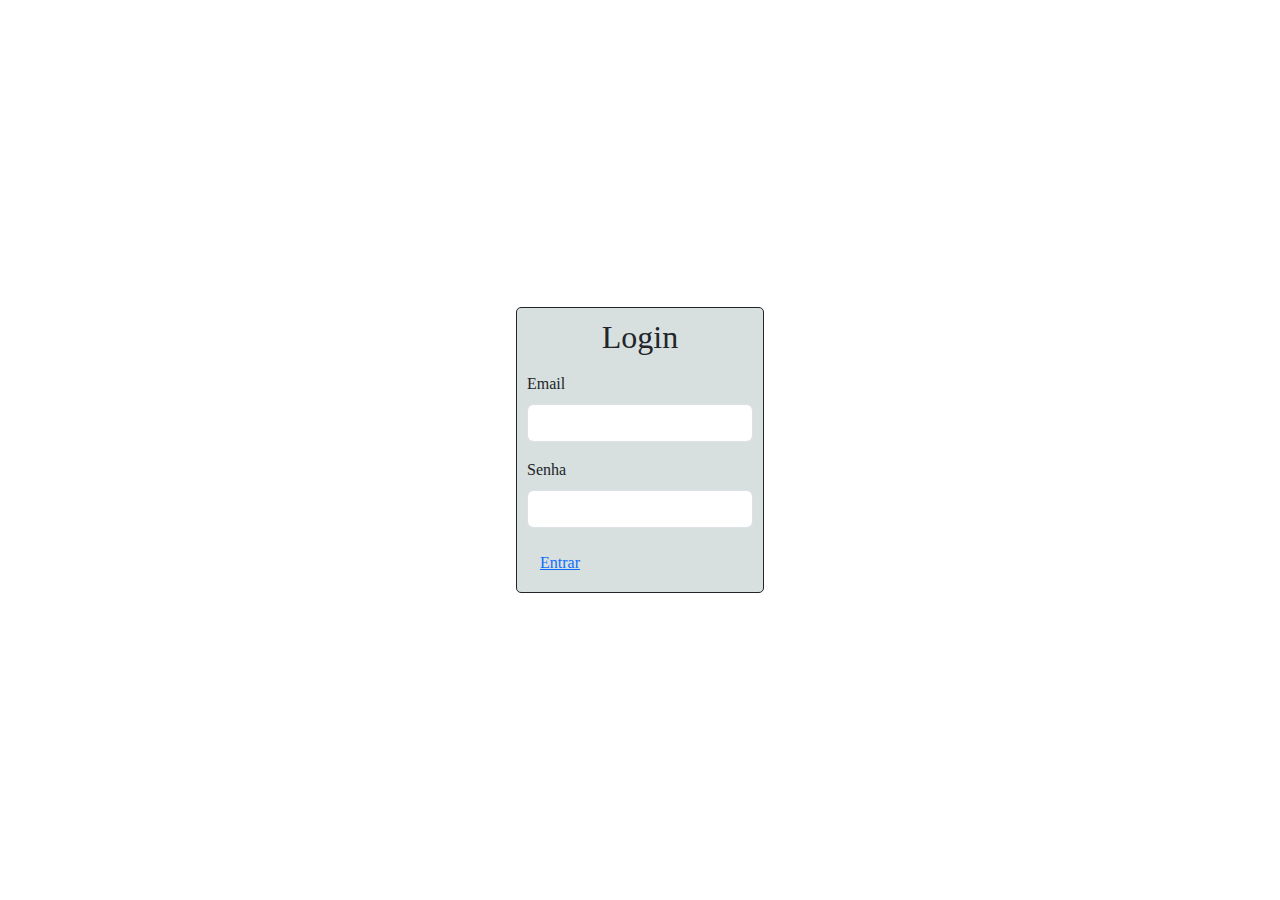
<file: index.html>
<!DOCTYPE html>
<html lang="pt-br">
<head>
    <meta charset="UTF-8">
    <meta name="viewport" content="width=device-width, initial-scale=1.0">
    <link href="https://cdn.jsdelivr.net/npm/bootstrap@5.3.3/dist/css/bootstrap.min.css" rel="stylesheet" integrity="sha384-QWTKZyjpPEjISv5WaRU9OFeRpok6YctnYmDr5pNlyT2bRjXh0JMhjY6hW+ALEwIH" crossorigin="anonymous">
    <link rel="stylesheet" href="./Css/login.css">
    <title>Login</title>
    <style>
        body
        {
            background-color: rgb(255, 255, 255);
            font-family: 'Times New Roman', Times, serif;
        }
    </style>
</head>
<body>

   

    <div class="Container">
       
        <form id="form">
          <div class="mb-3"><h2 style="display: flex; align-items: center; justify-content: center;">Login</h2></div>
            <div class="mb-3">
              <label for="exampleInputEmail1" class="form-label">Email</label>
              <input type="email" class="form-control" id="exampleInputEmail1" aria-describedby="emailHelp">
              
            </div>
            <div class="mb-3">
              <label for="exampleInputPassword1" class="form-label">Senha</label>
              <input type="password" class="form-control" id="exampleInputPassword1">
            </div>
            
            
            <button type="submit" class="btn btn-sucess">
              <a href="home.html">Entrar</a>
            </button>
          </form>
    </div>
    <script src="https://cdn.jsdelivr.net/npm/bootstrap@5.3.3/dist/js/bootstrap.bundle.min.js" integrity="sha384-YvpcrYf0tY3lHB60NNkmXc5s9fDVZLESaAA55NDzOxhy9GkcIdslK1eN7N6jIeHz" crossorigin="anonymous"></script>
</body>
</html>
</file>
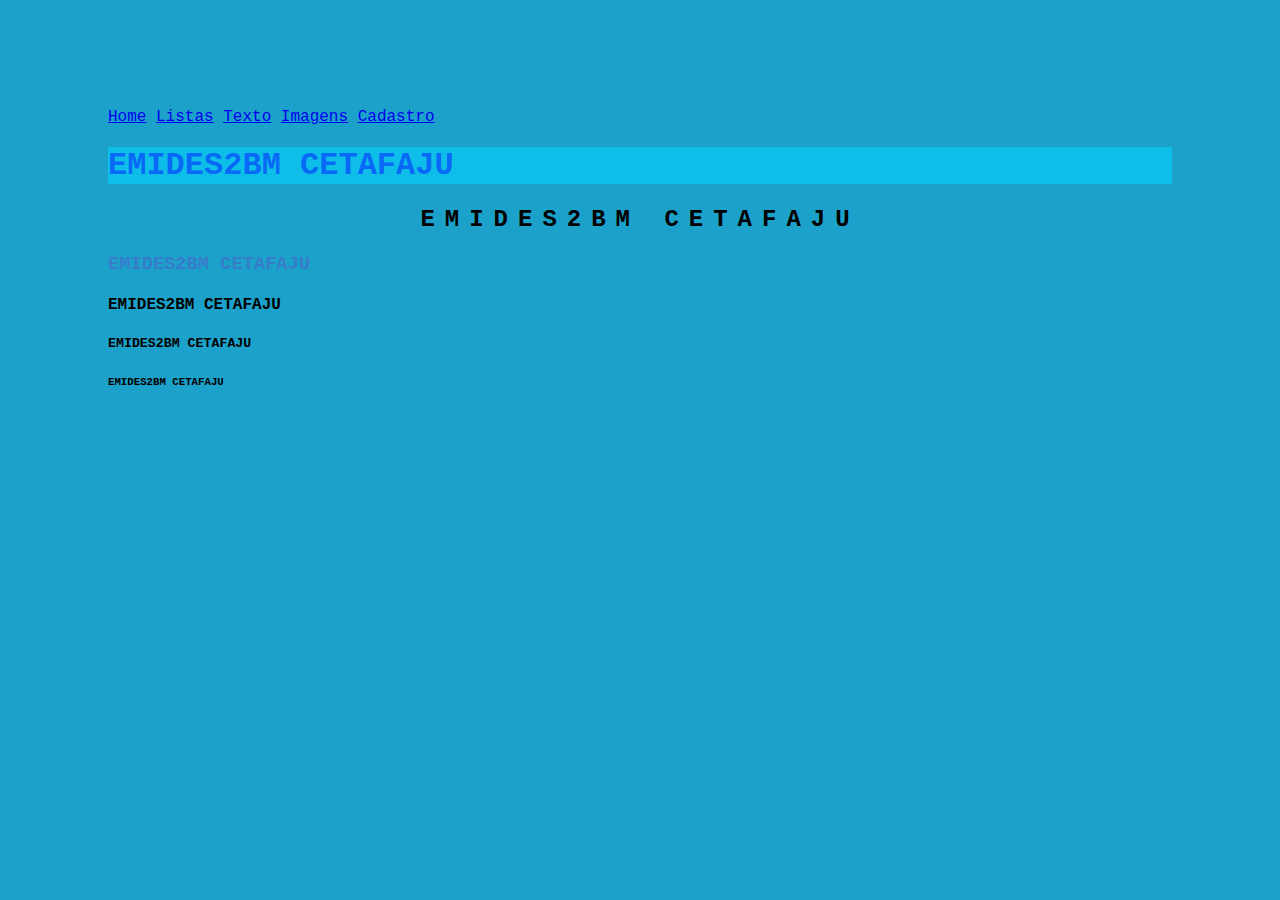
<file: home.html>
<!DOCTYPE html>
<html lang="pt-br">
<head>
    <meta charset="UTF-8">
    <meta name="viewport" content="width=device-width, initial-scale=1.0">
    <link rel="stylesheet" href="./Css/style.css">
    <title>Aula 02</title>
    <style>
        body
        {
            background-color: rgb(28, 162, 202);
            font-family: 'Courier New', Courier, monospace;
        }
    </style>
</head>
<body>
    <a href="home.html">Home</a>
    <a href="listas.html">Listas</a>
    <a href="texto.html">Texto</a>
    <a href="imagens.html">Imagens</a>
    <a href="cadastro.html">Cadastro</a>

    <h1 style="background-color: rgb(15, 189, 233); color: rgba(8, 93, 250, 0.89);">EMIDES2BM CETAFAJU</h1>
    <h2 style="text-align: center; letter-spacing: 10px;">EMIDES2BM CETAFAJU</h2>
    <h3 style="text-transform: uppercase; color: rgb(55, 124, 202)" >EMIDES2BM CETAFAJU</h3>
    <h4>EMIDES2BM CETAFAJU</h4>
    <h5>EMIDES2BM CETAFAJU</h5>
    <h6>EMIDES2BM CETAFAJU</h6>
    
</body>
</html>
</file>
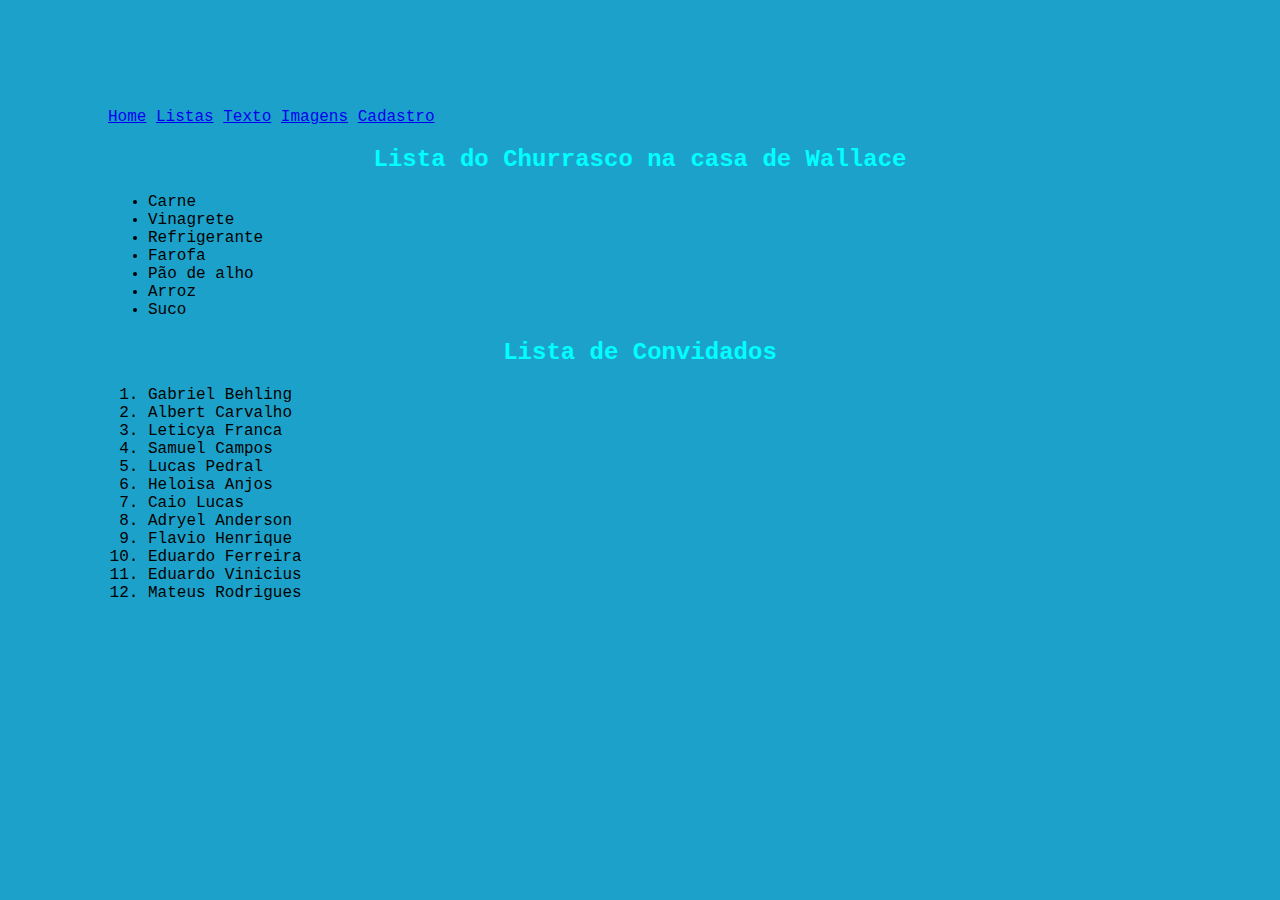
<file: listas.html>
<!DOCTYPE html>
<html lang="pt-br">
<head>
    <meta charset="UTF-8">
    <meta name="viewport" content="width=device-width, initial-scale=1.0"> 
    <link rel="stylesheet" href="./Css/style.css">
    <title>Aula 02</title>
    <style>
        body{
            background-color: rgb(28, 162, 202);
            font-family: 'Courier New', Courier, monospace;
        }
    </style>
</head>
<body>
    <a href="home.html">Home</a>
    <a href="listas.html">Listas</a>
    <a href="texto.html">Texto</a>
    <a href="imagens.html">Imagens</a>
    <a href="cadastro.html">Cadastro</a>

    <h2 style="text-align: center; color: aqua;">Lista do Churrasco na casa de Wallace</h2>
    <ul>
        <li>Carne</li>
        <li>Vinagrete</li>
        <li>Refrigerante</li>
        <li>Farofa</li>
        <li>Pão de alho</li>
        <li>Arroz</li>
        <li>Suco</li>
    </ul>
    <h2 style="text-align: center; color: aqua;">Lista de Convidados</h2>
    <ol>
        <li>Gabriel Behling</li>
        <li>Albert Carvalho</li>
        <li>Leticya Franca</li>
        <li>Samuel Campos</li>
        <li>Lucas Pedral</li>
        <li>Heloisa Anjos</li>
        <li>Caio Lucas</li>
        <li>Adryel Anderson</li>
        <li>Flavio Henrique</li>
        <li>Eduardo Ferreira</li>
        <li>Eduardo Vinicius</li>
        <li>Mateus Rodrigues</li>
    </ol>
</body>
</html>
</file>
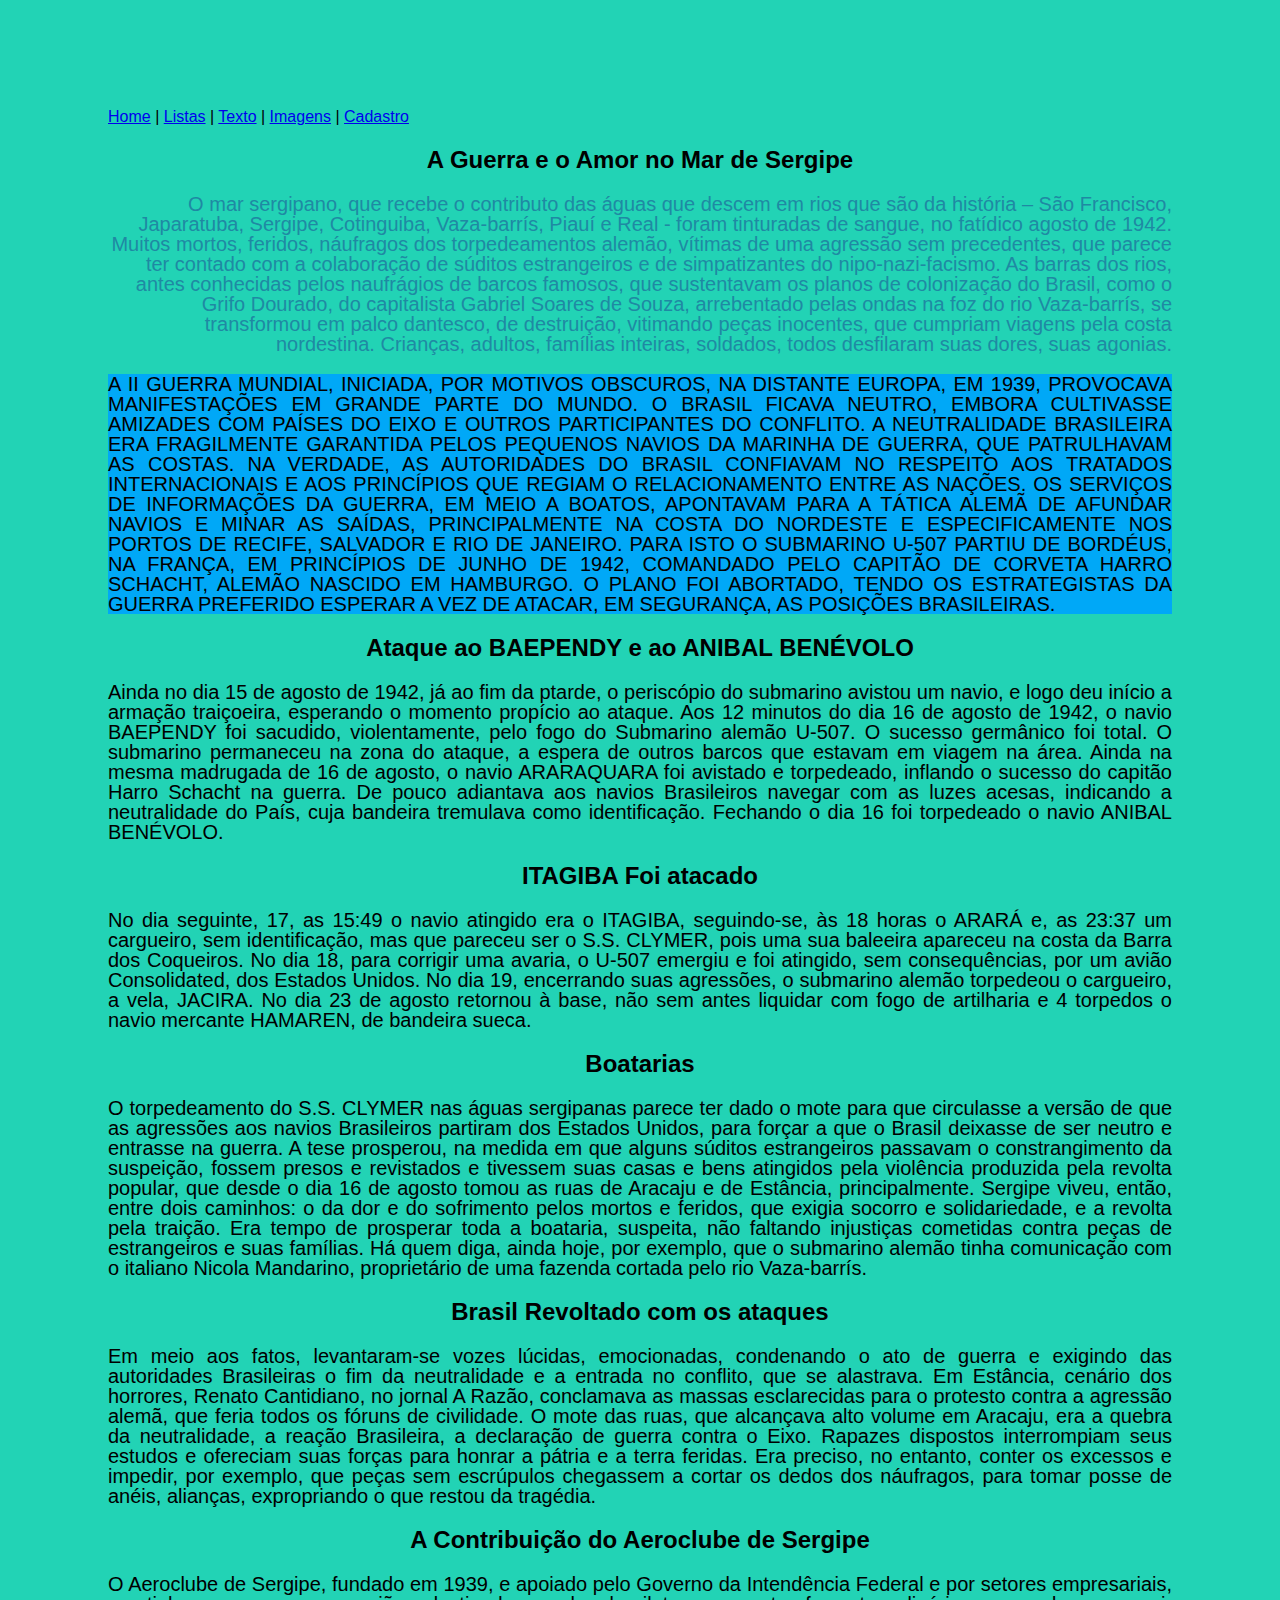
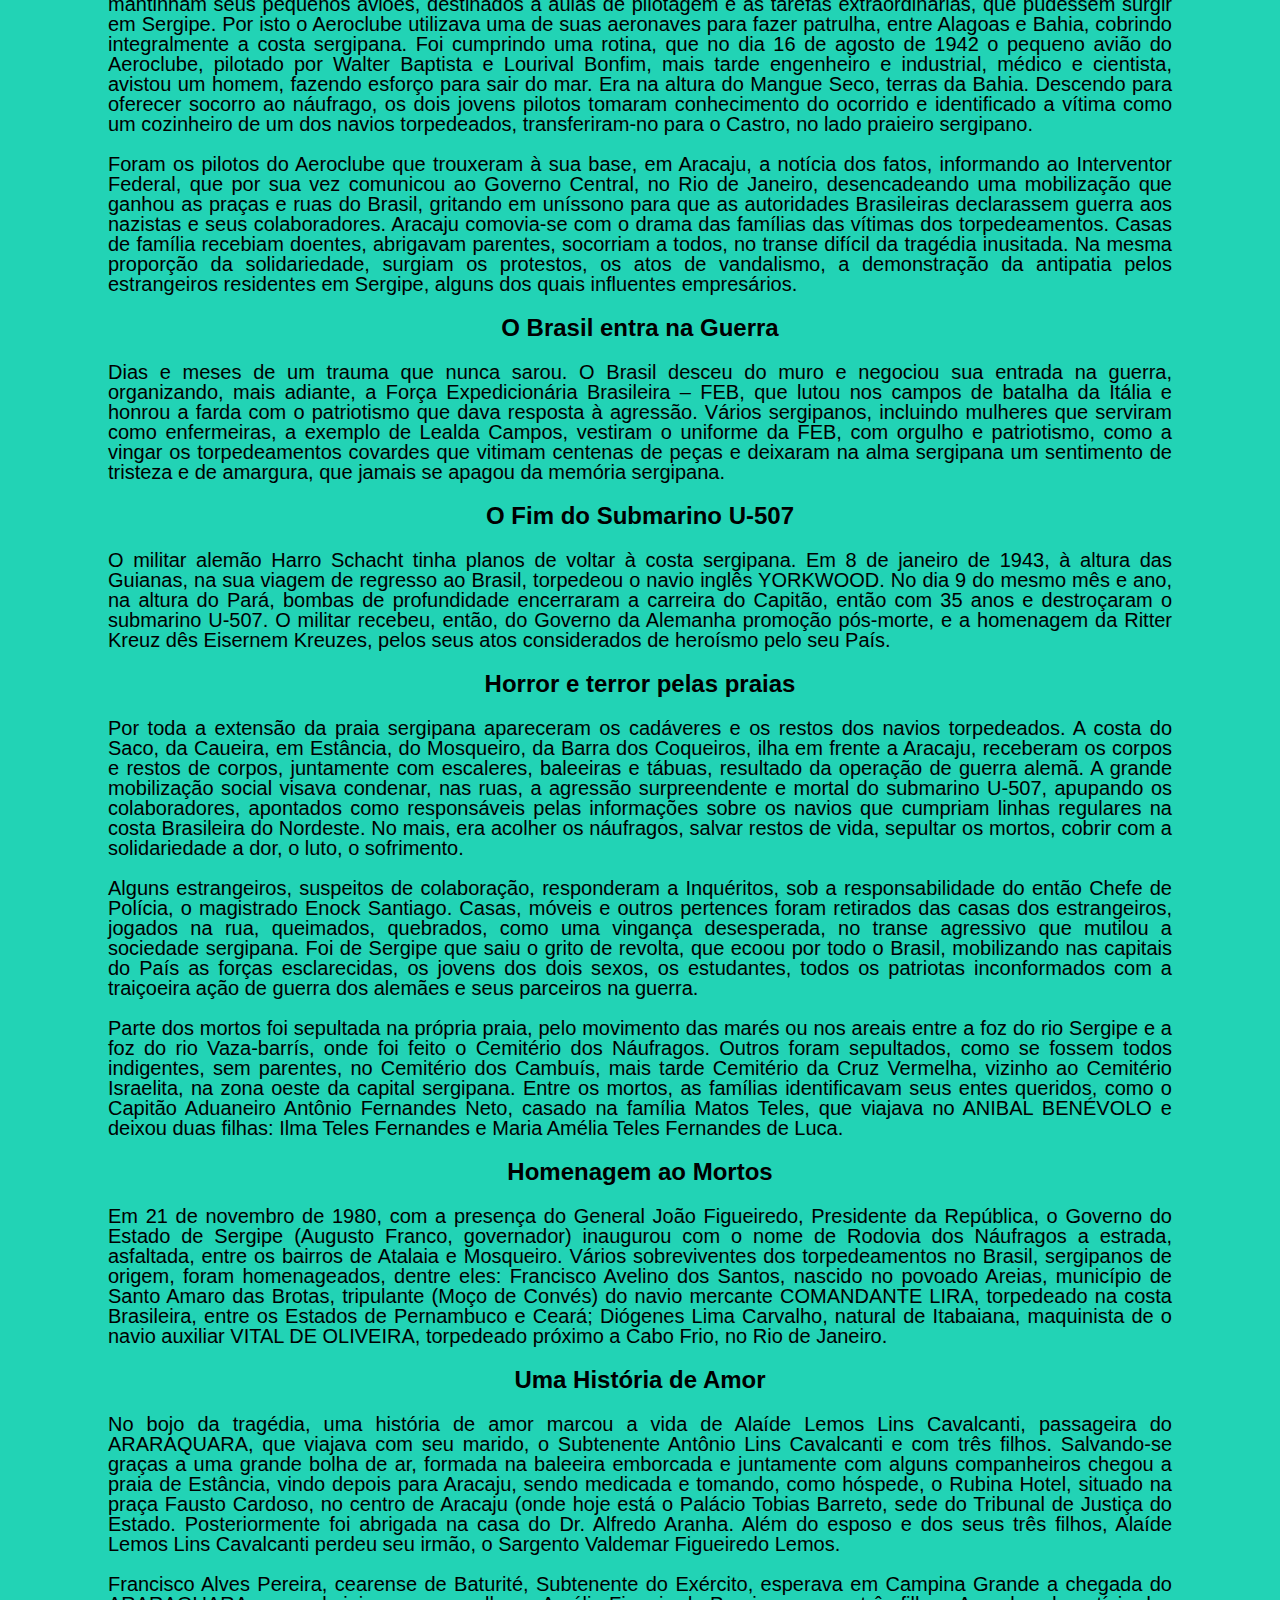
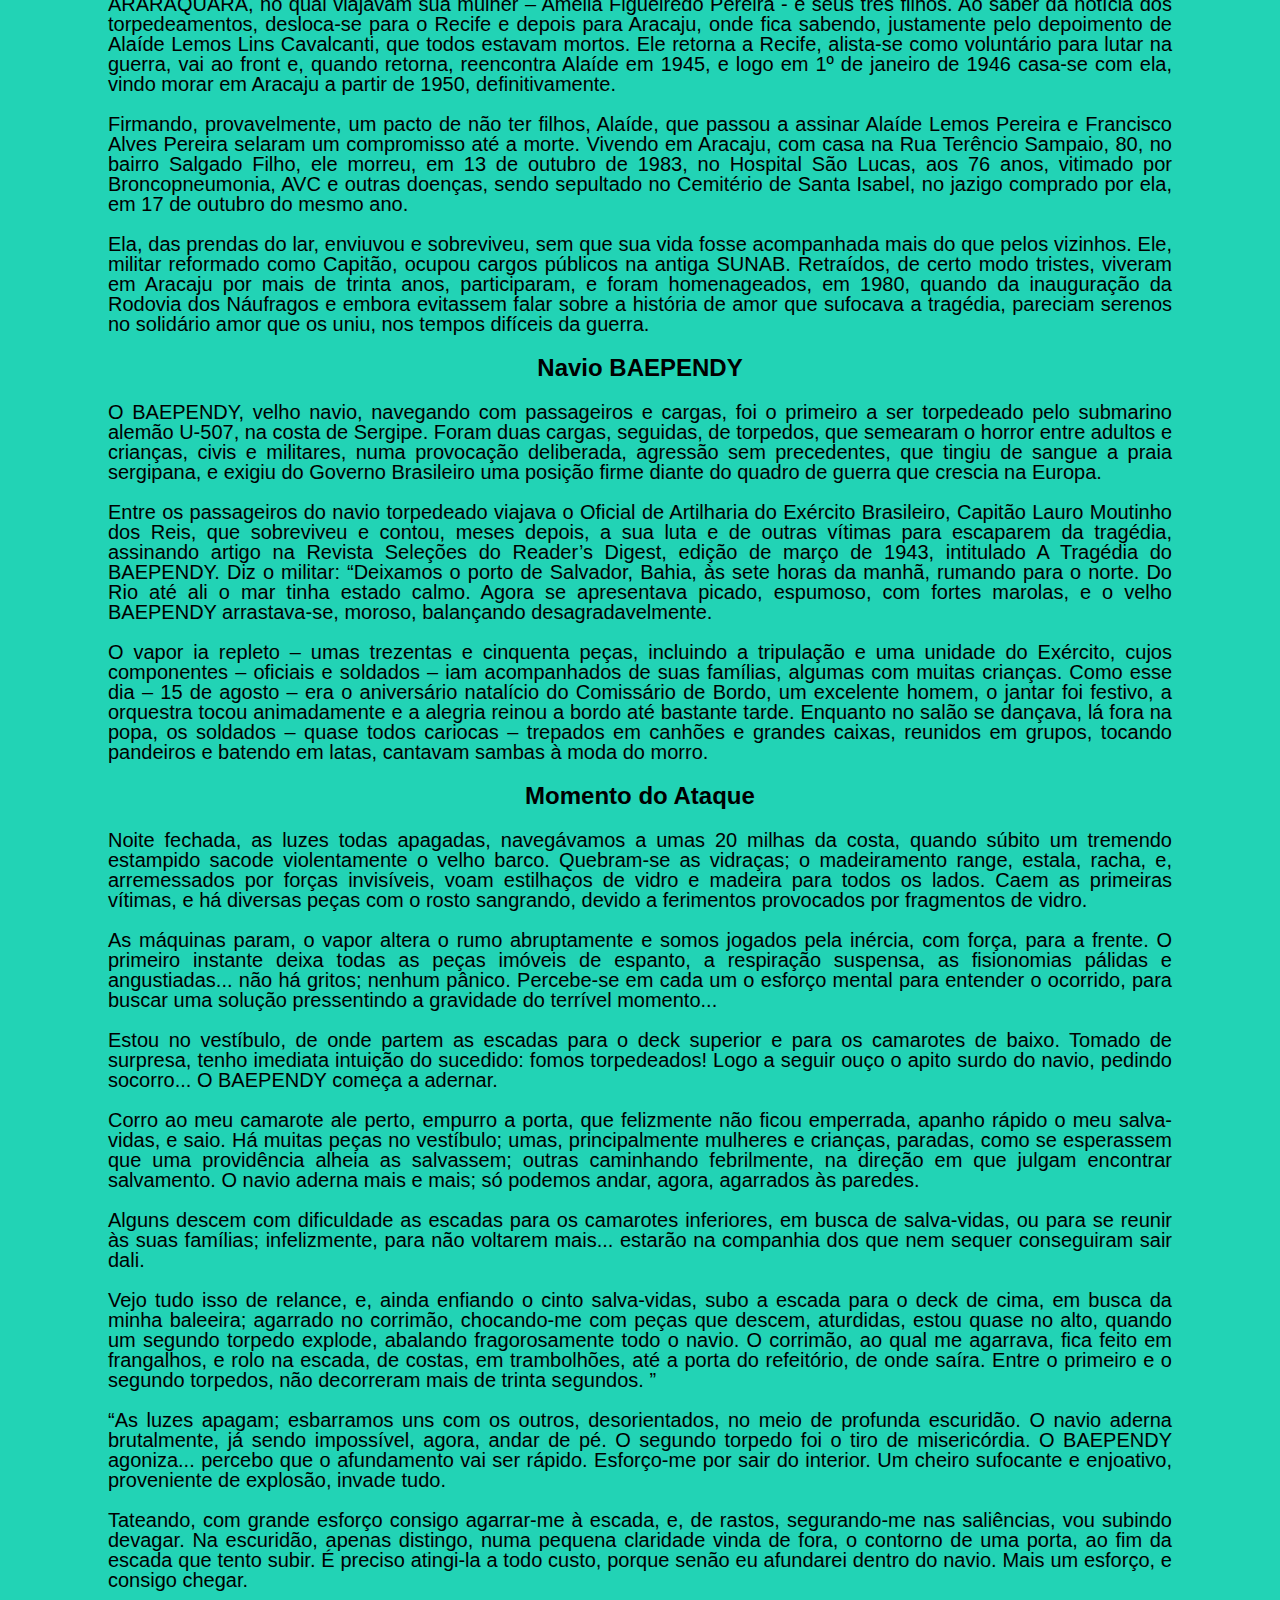
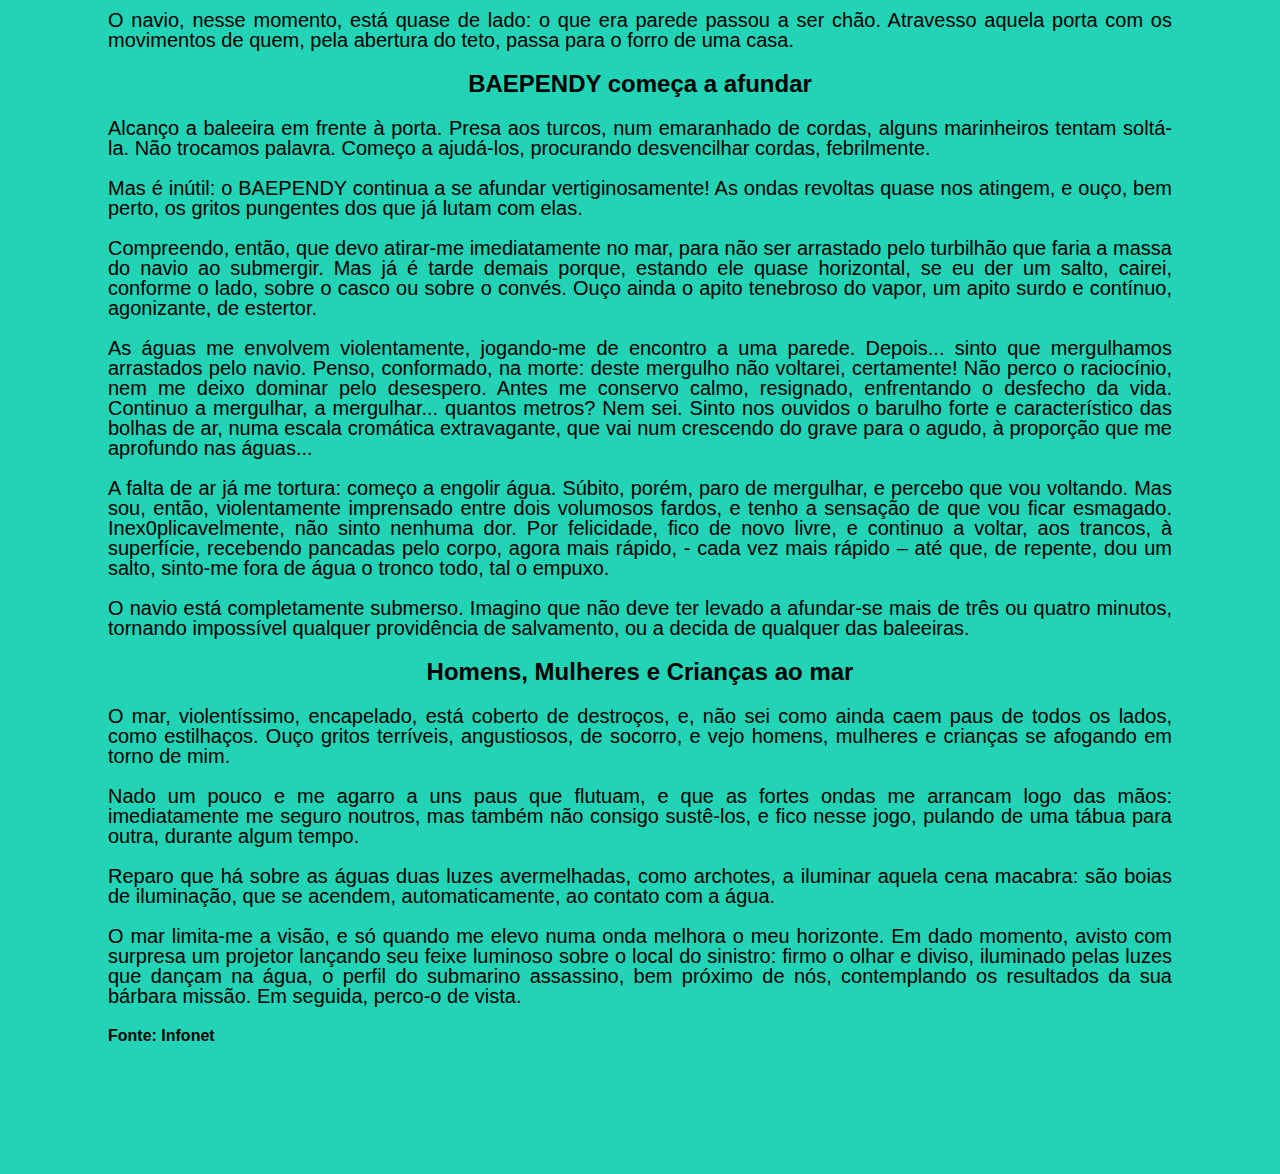
<file: texto.html>
<!DOCTYPE html>
<html lang="pt-br">

<head>
    <meta charset="UTF-8">
    <meta name="viewport" content="width=device-width, initial-scale=1.0">
    <title>Aula 01 HTML - Texto </title>

    <link rel="stylesheet" href="./Css/style.css">
</head>

<body>
    <a href="home.html">Home</a> |
    <a href="listas.html">Listas</a> |
    <a href="texto.html">Texto</a> |
    <a href="imagens.html">Imagens</a> |
    <a href="cadastro.html">Cadastro</a>

    <h2>A Guerra e o Amor no Mar de Sergipe</h2>

    <p id="txt01">O mar sergipano, que recebe o contributo das águas que descem em rios que são da história – São Francisco,
        Japaratuba, Sergipe, Cotinguiba, Vaza-barrís, Piauí e Real - foram tinturadas de sangue, no fatídico agosto de
        1942. Muitos mortos, feridos, náufragos dos torpedeamentos alemão, vítimas de uma agressão sem precedentes, que
        parece ter contado com a colaboração de súditos estrangeiros e de simpatizantes do nipo-nazi-facismo. As barras
        dos rios, antes conhecidas pelos naufrágios de barcos famosos, que sustentavam os planos de colonização do
        Brasil, como o Grifo Dourado, do capitalista Gabriel Soares de Souza, arrebentado pelas ondas na foz do rio
        Vaza-barrís, se transformou em palco dantesco, de destruição, vitimando peças inocentes, que cumpriam viagens
        pela costa nordestina. Crianças, adultos, famílias inteiras, soldados, todos desfilaram suas dores, suas
        agonias.</p>
    <p id="txt02">A II Guerra Mundial, iniciada, por motivos obscuros, na distante Europa, em 1939, provocava manifestações em
        grande parte do mundo. O Brasil ficava neutro, embora cultivasse amizades com países do Eixo e outros
        participantes do conflito. A neutralidade Brasileira era fragilmente garantida pelos pequenos navios da Marinha
        de Guerra, que patrulhavam as costas. Na verdade, as autoridades do Brasil confiavam no respeito aos tratados
        internacionais e aos princípios que regiam o relacionamento entre as Nações. Os serviços de informações da
        guerra, em meio a boatos, apontavam para a tática alemã de afundar navios e minar as saídas, principalmente na
        costa do Nordeste e especificamente nos portos de Recife, Salvador e Rio de Janeiro. Para isto o submarino U-507
        partiu de Bordéus, na França, em princípios de junho de 1942, comandado pelo Capitão de Corveta Harro Schacht,
        alemão nascido em Hamburgo. O plano foi abortado, tendo os estrategistas da guerra preferido esperar a vez de
        atacar, em segurança, as posições Brasileiras.</p>

    <h2>Ataque ao BAEPENDY e ao ANIBAL BENÉVOLO</h2>

    <p class="txt">Ainda no dia 15 de agosto de 1942, já ao fim da ptarde, o periscópio do submarino avistou um navio, e logo deu
        início a armação traiçoeira, esperando o momento propício ao ataque. Aos 12 minutos do dia 16 de agosto de 1942,
        o navio BAEPENDY foi sacudido, violentamente, pelo fogo do Submarino alemão U-507. O sucesso germânico foi
        total. O submarino permaneceu na zona do ataque, a espera de outros barcos que estavam em viagem na área. Ainda
        na mesma madrugada de 16 de agosto, o navio ARARAQUARA foi avistado e torpedeado, inflando o sucesso do capitão
        Harro Schacht na guerra. De pouco adiantava aos navios Brasileiros navegar com as luzes acesas, indicando a
        neutralidade do País, cuja bandeira tremulava como identificação. Fechando o dia 16 foi torpedeado o navio
        ANIBAL BENÉVOLO. </p>

    <h2>ITAGIBA Foi atacado</h2>

    <p>No dia seguinte, 17, as 15:49 o navio atingido era o ITAGIBA, seguindo-se, às 18 horas o ARARÁ e, as 23:37 um
        cargueiro, sem identificação, mas que pareceu ser o S.S. CLYMER, pois uma sua baleeira apareceu na costa da
        Barra dos Coqueiros. No dia 18, para corrigir uma avaria, o U-507 emergiu e foi atingido, sem consequências, por
        um avião Consolidated, dos Estados Unidos. No dia 19, encerrando suas agressões, o submarino alemão torpedeou o
        cargueiro, a vela, JACIRA. No dia 23 de agosto retornou à base, não sem antes liquidar com fogo de artilharia e
        4 torpedos o navio mercante HAMAREN, de bandeira sueca.</p>

    <h2>Boatarias </h2>

    <p class="txt">O torpedeamento do S.S. CLYMER nas águas sergipanas parece ter dado o mote para que circulasse a versão de que as
        agressões aos navios Brasileiros partiram dos Estados Unidos, para forçar a que o Brasil deixasse de ser neutro
        e entrasse na guerra. A tese prosperou, na medida em que alguns súditos estrangeiros passavam o constrangimento
        da suspeição, fossem presos e revistados e tivessem suas casas e bens atingidos pela violência produzida pela
        revolta popular, que desde o dia 16 de agosto tomou as ruas de Aracaju e de Estância, principalmente. Sergipe
        viveu, então, entre dois caminhos: o da dor e do sofrimento pelos mortos e feridos, que exigia socorro e
        solidariedade, e a revolta pela traição. Era tempo de prosperar toda a boataria, suspeita, não faltando
        injustiças cometidas contra peças de estrangeiros e suas famílias. Há quem diga, ainda hoje, por exemplo, que o
        submarino alemão tinha comunicação com o italiano Nicola Mandarino, proprietário de uma fazenda cortada pelo rio
        Vaza-barrís.</p>

    <h2>Brasil Revoltado com os ataques</h2>

    <p class="txt">Em meio aos fatos, levantaram-se vozes lúcidas, emocionadas, condenando o ato de guerra e exigindo das
        autoridades Brasileiras o fim da neutralidade e a entrada no conflito, que se alastrava. Em Estância, cenário
        dos horrores, Renato Cantidiano, no jornal A Razão, conclamava as massas esclarecidas para o protesto contra a
        agressão alemã, que feria todos os fóruns de civilidade. O mote das ruas, que alcançava alto volume em Aracaju,
        era a quebra da neutralidade, a reação Brasileira, a declaração de guerra contra o Eixo. Rapazes dispostos
        interrompiam seus estudos e ofereciam suas forças para honrar a pátria e a terra feridas. Era preciso, no
        entanto, conter os excessos e impedir, por exemplo, que peças sem escrúpulos chegassem a cortar os dedos dos
        náufragos, para tomar posse de anéis, alianças, expropriando o que restou da tragédia.</p>

    <h2 class="txt">A Contribuição do Aeroclube de Sergipe</h2>

    <p>O Aeroclube de Sergipe, fundado em 1939, e apoiado pelo Governo da Intendência Federal e por setores
        empresariais, mantinham seus pequenos aviões, destinados a aulas de pilotagem e as tarefas extraordinárias, que
        pudessem surgir em Sergipe. Por isto o Aeroclube utilizava uma de suas aeronaves para fazer patrulha, entre
        Alagoas e Bahia, cobrindo integralmente a costa sergipana. Foi cumprindo uma rotina, que no dia 16 de agosto de
        1942 o pequeno avião do Aeroclube, pilotado por Walter Baptista e Lourival Bonfim, mais tarde engenheiro e
        industrial, médico e cientista, avistou um homem, fazendo esforço para sair do mar. Era na altura do Mangue
        Seco, terras da Bahia. Descendo para oferecer socorro ao náufrago, os dois jovens pilotos tomaram conhecimento
        do ocorrido e identificado a vítima como um cozinheiro de um dos navios torpedeados, transferiram-no para o
        Castro, no lado praieiro sergipano.</p>
    <p class="txt">Foram os pilotos do Aeroclube que trouxeram à sua base, em Aracaju, a notícia dos fatos, informando ao
        Interventor Federal, que por sua vez comunicou ao Governo Central, no Rio de Janeiro, desencadeando uma
        mobilização que ganhou as praças e ruas do Brasil, gritando em uníssono para que as autoridades Brasileiras
        declarassem guerra aos nazistas e seus colaboradores. Aracaju comovia-se com o drama das famílias das vítimas
        dos torpedeamentos. Casas de família recebiam doentes, abrigavam parentes, socorriam a todos, no transe difícil
        da tragédia inusitada. Na mesma proporção da solidariedade, surgiam os protestos, os atos de vandalismo, a
        demonstração da antipatia pelos estrangeiros residentes em Sergipe, alguns dos quais influentes empresários.</p>

    <h2 class="txt">O Brasil entra na Guerra</h2>

    <p>Dias e meses de um trauma que nunca sarou. O Brasil desceu do muro e negociou sua entrada na guerra, organizando,
        mais adiante, a Força Expedicionária Brasileira – FEB, que lutou nos campos de batalha da Itália e honrou a
        farda com o patriotismo que dava resposta à agressão. Vários sergipanos, incluindo mulheres que serviram como
        enfermeiras, a exemplo de Lealda Campos, vestiram o uniforme da FEB, com orgulho e patriotismo, como a vingar os
        torpedeamentos covardes que vitimam centenas de peças e deixaram na alma sergipana um sentimento de tristeza e
        de amargura, que jamais se apagou da memória sergipana.</p>

    <h2>O Fim do Submarino U-507</h2>

    <p>O militar alemão Harro Schacht tinha planos de voltar à costa sergipana. Em 8 de janeiro de 1943, à altura das
        Guianas, na sua viagem de regresso ao Brasil, torpedeou o navio inglês YORKWOOD. No dia 9 do mesmo mês e ano, na
        altura do Pará, bombas de profundidade encerraram a carreira do Capitão, então com 35 anos e destroçaram o
        submarino U-507. O militar recebeu, então, do Governo da Alemanha promoção pós-morte, e a homenagem da Ritter
        Kreuz dês Eisernem Kreuzes, pelos seus atos considerados de heroísmo pelo seu País.</p>

    <h2>Horror e terror pelas praias</h2>

    <p>Por toda a extensão da praia sergipana apareceram os cadáveres e os restos dos navios torpedeados. A costa do
        Saco, da Caueira, em Estância, do Mosqueiro, da Barra dos Coqueiros, ilha em frente a Aracaju, receberam os
        corpos e restos de corpos, juntamente com escaleres, baleeiras e tábuas, resultado da operação de guerra alemã.
        A grande mobilização social visava condenar, nas ruas, a agressão surpreendente e mortal do submarino U-507,
        apupando os colaboradores, apontados como responsáveis pelas informações sobre os navios que cumpriam linhas
        regulares na costa Brasileira do Nordeste. No mais, era acolher os náufragos, salvar restos de vida, sepultar os
        mortos, cobrir com a solidariedade a dor, o luto, o sofrimento.</p>
    <p>Alguns estrangeiros, suspeitos de colaboração, responderam a Inquéritos, sob a responsabilidade do então Chefe de
        Polícia, o magistrado Enock Santiago. Casas, móveis e outros pertences foram retirados das casas dos
        estrangeiros, jogados na rua, queimados, quebrados, como uma vingança desesperada, no transe agressivo que
        mutilou a sociedade sergipana. Foi de Sergipe que saiu o grito de revolta, que ecoou por todo o Brasil,
        mobilizando nas capitais do País as forças esclarecidas, os jovens dos dois sexos, os estudantes, todos os
        patriotas inconformados com a traiçoeira ação de guerra dos alemães e seus parceiros na guerra.</p>
    <p>Parte dos mortos foi sepultada na própria praia, pelo movimento das marés ou nos areais entre a foz do rio
        Sergipe e a foz do rio Vaza-barrís, onde foi feito o Cemitério dos Náufragos. Outros foram sepultados, como se
        fossem todos indigentes, sem parentes, no Cemitério dos Cambuís, mais tarde Cemitério da Cruz Vermelha, vizinho
        ao Cemitério Israelita, na zona oeste da capital sergipana. Entre os mortos, as famílias identificavam seus
        entes queridos, como o Capitão Aduaneiro Antônio Fernandes Neto, casado na família Matos Teles, que viajava no
        ANIBAL BENÉVOLO e deixou duas filhas: Ilma Teles Fernandes e Maria Amélia Teles Fernandes de Luca.</p>

    <h2>Homenagem ao Mortos</h2>

    <p>Em 21 de novembro de 1980, com a presença do General João Figueiredo, Presidente da República, o Governo do
        Estado de Sergipe (Augusto Franco, governador) inaugurou com o nome de Rodovia dos Náufragos a estrada,
        asfaltada, entre os bairros de Atalaia e Mosqueiro. Vários sobreviventes dos torpedeamentos no Brasil,
        sergipanos de origem, foram homenageados, dentre eles: Francisco Avelino dos Santos, nascido no povoado Areias,
        município de Santo Amaro das Brotas, tripulante (Moço de Convés) do navio mercante COMANDANTE LIRA, torpedeado
        na costa Brasileira, entre os Estados de Pernambuco e Ceará; Diógenes Lima Carvalho, natural de Itabaiana,
        maquinista de o navio auxiliar VITAL DE OLIVEIRA, torpedeado próximo a Cabo Frio, no Rio de Janeiro.</p>

    <h2>Uma História de Amor</h2>

    <p>No bojo da tragédia, uma história de amor marcou a vida de Alaíde Lemos Lins Cavalcanti, passageira do
        ARARAQUARA, que viajava com seu marido, o Subtenente Antônio Lins Cavalcanti e com três filhos. Salvando-se
        graças a uma grande bolha de ar, formada na baleeira emborcada e juntamente com alguns companheiros chegou a
        praia de Estância, vindo depois para Aracaju, sendo medicada e tomando, como hóspede, o Rubina Hotel, situado na
        praça Fausto Cardoso, no centro de Aracaju (onde hoje está o Palácio Tobias Barreto, sede do Tribunal de Justiça
        do Estado. Posteriormente foi abrigada na casa do Dr. Alfredo Aranha. Além do esposo e dos seus três filhos,
        Alaíde Lemos Lins Cavalcanti perdeu seu irmão, o Sargento Valdemar Figueiredo Lemos.</p>
    <p>Francisco Alves Pereira, cearense de Baturité, Subtenente do Exército, esperava em Campina Grande a chegada do
        ARARAQUARA, no qual viajavam sua mulher – Amélia Figueiredo Pereira - e seus três filhos. Ao saber da notícia
        dos torpedeamentos, desloca-se para o Recife e depois para Aracaju, onde fica sabendo, justamente pelo
        depoimento de Alaíde Lemos Lins Cavalcanti, que todos estavam mortos. Ele retorna a Recife, alista-se como
        voluntário para lutar na guerra, vai ao front e, quando retorna, reencontra Alaíde em 1945, e logo em 1º de
        janeiro de 1946 casa-se com ela, vindo morar em Aracaju a partir de 1950, definitivamente.</p>
    <p>Firmando, provavelmente, um pacto de não ter filhos, Alaíde, que passou a assinar Alaíde Lemos Pereira e
        Francisco Alves Pereira selaram um compromisso até a morte. Vivendo em Aracaju, com casa na Rua Terêncio
        Sampaio, 80, no bairro Salgado Filho, ele morreu, em 13 de outubro de 1983, no Hospital São Lucas, aos 76 anos,
        vitimado por Broncopneumonia, AVC e outras doenças, sendo sepultado no Cemitério de Santa Isabel, no jazigo
        comprado por ela, em 17 de outubro do mesmo ano.</p>
    <p>Ela, das prendas do lar, enviuvou e sobreviveu, sem que sua vida fosse acompanhada mais do que pelos vizinhos.
        Ele, militar reformado como Capitão, ocupou cargos públicos na antiga SUNAB. Retraídos, de certo modo tristes,
        viveram em Aracaju por mais de trinta anos, participaram, e foram homenageados, em 1980, quando da inauguração
        da Rodovia dos Náufragos e embora evitassem falar sobre a história de amor que sufocava a tragédia, pareciam
        serenos no solidário amor que os uniu, nos tempos difíceis da guerra.</p>

    <h2>Navio BAEPENDY</h2>

    <p>O BAEPENDY, velho navio, navegando com passageiros e cargas, foi o primeiro a ser torpedeado pelo submarino
        alemão U-507, na costa de Sergipe. Foram duas cargas, seguidas, de torpedos, que semearam o horror entre adultos
        e crianças, civis e militares, numa provocação deliberada, agressão sem precedentes, que tingiu de sangue a
        praia sergipana, e exigiu do Governo Brasileiro uma posição firme diante do quadro de guerra que crescia na
        Europa.</p>
    <p>Entre os passageiros do navio torpedeado viajava o Oficial de Artilharia do Exército Brasileiro, Capitão Lauro
        Moutinho dos Reis, que sobreviveu e contou, meses depois, a sua luta e de outras vítimas para escaparem da
        tragédia, assinando artigo na Revista Seleções do Reader’s Digest, edição de março de 1943, intitulado A
        Tragédia do BAEPENDY. Diz o militar: “Deixamos o porto de Salvador, Bahia, às sete horas da manhã, rumando para
        o norte. Do Rio até ali o mar tinha estado calmo. Agora se apresentava picado, espumoso, com fortes marolas, e o
        velho BAEPENDY arrastava-se, moroso, balançando desagradavelmente.</p>
    <p>O vapor ia repleto – umas trezentas e cinquenta peças, incluindo a tripulação e uma unidade do Exército, cujos
        componentes – oficiais e soldados – iam acompanhados de suas famílias, algumas com muitas crianças. Como esse
        dia – 15 de agosto – era o aniversário natalício do Comissário de Bordo, um excelente homem, o jantar foi
        festivo, a orquestra tocou animadamente e a alegria reinou a bordo até bastante tarde. Enquanto no salão se
        dançava, lá fora na popa, os soldados – quase todos cariocas – trepados em canhões e grandes caixas, reunidos em
        grupos, tocando pandeiros e batendo em latas, cantavam sambas à moda do morro.</p>

    <h2>Momento do Ataque</h2>

    <p>Noite fechada, as luzes todas apagadas, navegávamos a umas 20 milhas da costa, quando súbito um tremendo
        estampido sacode violentamente o velho barco. Quebram-se as vidraças; o madeiramento range, estala, racha, e,
        arremessados por forças invisíveis, voam estilhaços de vidro e madeira para todos os lados. Caem as primeiras
        vítimas, e há diversas peças com o rosto sangrando, devido a ferimentos provocados por fragmentos de vidro.</p>
    <p>As máquinas param, o vapor altera o rumo abruptamente e somos jogados pela inércia, com força, para a frente. O
        primeiro instante deixa todas as peças imóveis de espanto, a respiração suspensa, as fisionomias pálidas e
        angustiadas... não há gritos; nenhum pânico. Percebe-se em cada um o esforço mental para entender o ocorrido,
        para buscar uma solução pressentindo a gravidade do terrível momento...</p>
    <p>Estou no vestíbulo, de onde partem as escadas para o deck superior e para os camarotes de baixo. Tomado de
        surpresa, tenho imediata intuição do sucedido: fomos torpedeados! Logo a seguir ouço o apito surdo do navio,
        pedindo socorro... O BAEPENDY começa a adernar.</p>
    <p>Corro ao meu camarote ale perto, empurro a porta, que felizmente não ficou emperrada, apanho rápido o meu
        salva-vidas, e saio.
        Há muitas peças no vestíbulo; umas, principalmente mulheres e crianças, paradas, como se esperassem que uma
        providência alheia as salvassem; outras caminhando febrilmente, na direção em que julgam encontrar salvamento. O
        navio aderna mais e mais; só podemos andar, agora, agarrados às paredes.</p>
    <p>Alguns descem com dificuldade as escadas para os camarotes inferiores, em busca de salva-vidas, ou para se reunir
        às suas famílias; infelizmente, para não voltarem mais... estarão na companhia dos que nem sequer conseguiram
        sair dali.</p>
    <p>Vejo tudo isso de relance, e, ainda enfiando o cinto salva-vidas, subo a escada para o deck de cima, em busca da
        minha baleeira; agarrado no corrimão, chocando-me com peças que descem, aturdidas, estou quase no alto, quando
        um segundo torpedo explode, abalando fragorosamente todo o navio. O corrimão, ao qual me agarrava, fica feito em
        frangalhos, e rolo na escada, de costas, em trambolhões, até a porta do refeitório, de onde saíra. Entre o
        primeiro e o segundo torpedos, não decorreram mais de trinta segundos. ” </p>
    <p>“As luzes apagam; esbarramos uns com os outros, desorientados, no meio de profunda escuridão. O navio aderna
        brutalmente, já sendo impossível, agora, andar de pé. O segundo torpedo foi o tiro de misericórdia. O BAEPENDY
        agoniza... percebo que o afundamento vai ser rápido. Esforço-me por sair do interior. Um cheiro sufocante e
        enjoativo, proveniente de explosão, invade tudo.</p>
    <p>Tateando, com grande esforço consigo agarrar-me à escada, e, de rastos, segurando-me nas saliências, vou subindo
        devagar. Na escuridão, apenas distingo, numa pequena claridade vinda de fora, o contorno de uma porta, ao fim da
        escada que tento subir. É preciso atingi-la a todo custo, porque senão eu afundarei dentro do navio. Mais um
        esforço, e consigo chegar.</p>
    <p>O navio, nesse momento, está quase de lado: o que era parede passou a ser chão. Atravesso aquela porta com os
        movimentos de quem, pela abertura do teto, passa para o forro de uma casa.</p>

    <h2>BAEPENDY começa a afundar</h2>

    <p>Alcanço a baleeira em frente à porta. Presa aos turcos, num emaranhado de cordas, alguns marinheiros tentam
        soltá-la. Não trocamos palavra. Começo a ajudá-los, procurando desvencilhar cordas, febrilmente.</p>
    <p>Mas é inútil: o BAEPENDY continua a se afundar vertiginosamente! As ondas revoltas quase nos atingem, e ouço, bem
        perto, os gritos pungentes dos que já lutam com elas.</p>
    <p>Compreendo, então, que devo atirar-me imediatamente no mar, para não ser arrastado pelo turbilhão que faria a
        massa do navio ao submergir. Mas já é tarde demais porque, estando ele quase horizontal, se eu der um salto,
        cairei, conforme o lado, sobre o casco ou sobre o convés. Ouço ainda o apito tenebroso do vapor, um apito surdo
        e contínuo, agonizante, de estertor.</p>
    <p>As águas me envolvem violentamente, jogando-me de encontro a uma parede. Depois... sinto que mergulhamos
        arrastados pelo navio. Penso, conformado, na morte: deste mergulho não voltarei, certamente! Não perco o
        raciocínio, nem me deixo dominar pelo desespero. Antes me conservo
        calmo, resignado, enfrentando o desfecho da vida. Continuo a mergulhar, a mergulhar... quantos metros? Nem sei.
        Sinto nos ouvidos o barulho forte e característico das bolhas de ar, numa escala cromática extravagante, que vai
        num crescendo do grave para o agudo, à proporção que me aprofundo nas águas... </p>
    <p>A falta de ar já me tortura: começo a engolir água. Súbito, porém, paro de mergulhar, e percebo que vou voltando.
        Mas sou, então, violentamente imprensado entre dois volumosos fardos, e tenho a sensação de que vou ficar
        esmagado. Inex0plicavelmente, não sinto nenhuma dor. Por felicidade, fico de novo livre, e continuo a voltar,
        aos trancos, à superfície, recebendo pancadas pelo corpo, agora mais rápido, - cada vez mais rápido – até que,
        de repente, dou um salto, sinto-me fora de água o tronco todo, tal o empuxo.</p>
    <p>O navio está completamente submerso. Imagino que não deve ter levado a afundar-se mais de três ou quatro minutos,
        tornando impossível qualquer providência de salvamento, ou a decida de qualquer das baleeiras.</p>

    <h2>Homens, Mulheres e Crianças ao mar</h2>

    <p>O mar, violentíssimo, encapelado, está coberto de destroços, e, não sei como ainda caem paus de todos os lados,
        como estilhaços. Ouço gritos terríveis, angustiosos, de socorro, e vejo homens, mulheres e crianças se afogando
        em torno de mim.</p>
    <p>Nado um pouco e me agarro a uns paus que flutuam, e que as fortes ondas me arrancam logo das mãos: imediatamente
        me seguro noutros, mas também não consigo sustê-los, e fico nesse jogo, pulando de uma tábua para outra, durante
        algum tempo.</p>
    <p>Reparo que há sobre as águas duas luzes avermelhadas, como archotes, a iluminar aquela cena macabra: são boias de
        iluminação, que se acendem, automaticamente, ao contato com a água.</p>
    <p>O mar limita-me a visão, e só quando me elevo numa onda melhora o meu horizonte. Em dado momento, avisto com
        surpresa um projetor lançando seu feixe luminoso sobre o local do sinistro: firmo o olhar e diviso, iluminado
        pelas luzes que dançam na água, o perfil do submarino assassino, bem próximo
        de nós, contemplando os resultados da sua bárbara missão. Em seguida, perco-o de vista.</p>

    <h4>Fonte: Infonet</h4>


</body>

</html>
</file>
<file: Css/login.css>
.Container{
    height: 100vh;
    width: 100vw;
    display: flex;
    align-items: center;
    justify-content: center;

    
}

#form{
    border: 1px solid;
    background-color: rgb(216, 223, 223);
    border-radius: 5px;
    padding: 10px;
}
</file>
<file: Css/style.css>
body{
    background-color: rgb(34, 211, 181);
    font-family: Impact, Haettenschweiler, 'Arial Narrow Bold', sans-serif;
    padding: 100px;
}

h2{
    text-align: center;
}

p{
    line-height: 20px;
    font-size: 20px;
    text-align: justify;
}

#txt01{
    color: rgb(31, 137, 163);
    text-align: right;
}

#txt02{
    background-color: rgb(0, 168, 247);
    text-transform: uppercase;
}
img{
    height: 320px;
    width: 320px;
    border-radius: 320px;
}
</file>
